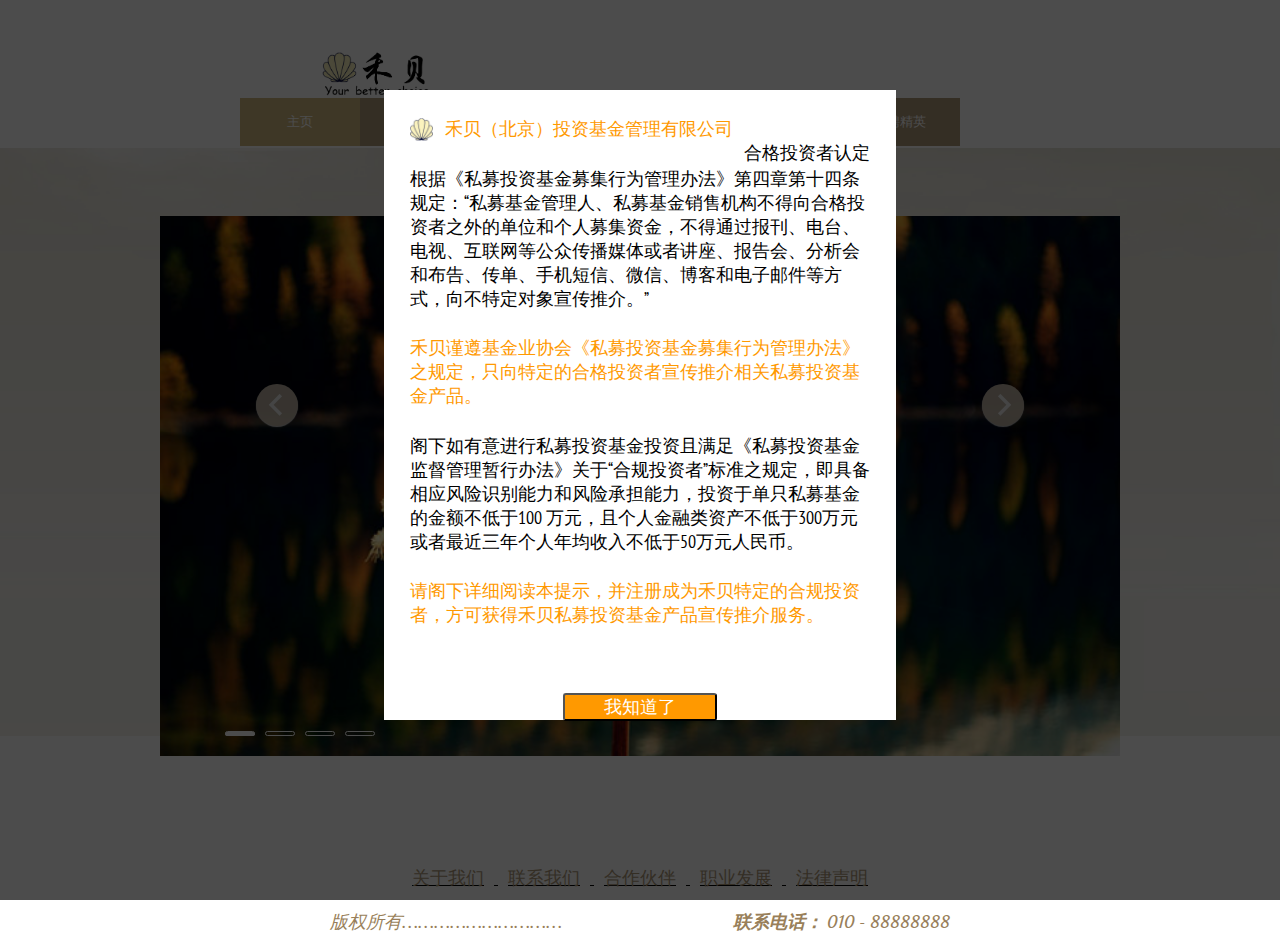
<file: Slicebox/index.html>
<!DOCTYPE html>
<html lang="en">
    <head>
        <title>禾贝（北京）投资基金管理有限责任公司</title>
		<meta charset="UTF-8" />
		<meta http-equiv="X-UA-Compatible" content="IE=edge,chrome=1"> 
		<meta name="viewport" content="width=device-width, initial-scale=1.0"> 
        <meta name="description" content="Slicebox - 3D Image Slider with Fallback" />
        <meta name="keywords" content="jquery, css3, 3d, webkit, fallback, slider, css3, 3d transforms, slices, rotate, box, automatic" />
		<meta name="author" content="Pedro Botelho for Codrops" />
		<link rel="shortcut icon" href="../favicon.ico"> 
        <link rel="stylesheet" type="text/css" href="css/demo.css" />
		<link rel="stylesheet" type="text/css" href="css/slicebox.css" />
		<link rel="stylesheet" type="text/css" href="css/custom.css" />
		<link rel="stylesheet" href="css/style.css"/>

    <!--Luara样式文件-->
    <!--渐隐样式-->
    <link rel="stylesheet" href="css/luara.css"/>
    <!--左滑样式-->
    <link rel="stylesheet" href="css/luara.left.css"/>
    <!--上滑样式-->
    <link rel="stylesheet" href="css/luara.top.css"/>
	<script src="js/jquery-1.8.3.min.js"></script>
		<script type="text/javascript" src="js/jquery.luara.0.0.1.min.js"></script>
		<script type="text/javascript" src="js/modernizr.custom.46884.js"></script>
		<script type="text/javascript" src="js/index.js"></script>
		
	</head>
	<body>
		<div class="container">

			

<!--			<h1><img src="images/logo2.png" width="60" height="45" style="margin-right : 20px"></image>禾贝（北京）投资基金管理有限公司 <span>欢迎您的光临！</span></h1> -->
			
		<div class="top1">
			<div id="logo" align="center">
				<img src="images/logo3.png" style="max-height:48px">
			</div>
			<div id="menu" align="center">
				<ul id="main" align="center">
				<li><a href="index.html">主页</a></li>
				<li>关于禾贝
					<ul class="drop">
						<div>
							<li><a href="gsjj.html">公司简介</a></li>
							<li><a href="hxjz.html">核心价值</a></li>
							<li><a href="gsys.html">公司优势</a></li>
						</div>
					</ul>
				</li>
				<li>基金产品
					<ul class="drop">
						<div>
							<li><a href="jj1.html">X1基金</a></li>
							<li><a href="jj2.html">X2基金</a></li>
						</div>
					</ul>
				</li>
				<li>理财规划
					<ul class="drop">
						<div>
							<li><a href="fxph.html">风险偏好分析</a></li>
							<li><a href="tzjy.html">投资建议</a></li>
						</div>
					</ul>
				</li>
				<li>客户服务
				</li>
				<li>诚聘精英
					<ul class="drop">
						<div>
							<li><a href="cpzw.html">诚聘职位</a></li>
							<li><a href="zyfz.html">职业发展</a></li>
						</div>
					</ul>
				</li>
			<div id="marker"></div>
			</ul>
			</div>   
		
		
		</div>
<!--			
		<div align="center">
			<ul id="main" align="center">
				<li>主页</li>
				<li>关于禾贝
					<ul class="drop">
						<div>
							<li><a href="#">公司简介</a></li>
							<li><a href="#">核心价值</a></li>
							<li><a href="#">公司优势</a></li>
						</div>
					</ul>
				</li>
				<li>基金产品
					<ul class="drop">
						<div>
							<li><a href="#">X1基金</a></li>
							<li><a href="#">X2基金</a></li>
						</div>
					</ul>
				</li>
				<li>理财规划
					<ul class="drop">
						<div>
							<li><a href="#">客户风险偏好分析</a></li>
							<li><a href="#">投资建议</a></li>
						</div>
					</ul>
				</li>
				<li>客户服务
				</li>
				<li>诚聘精英
					<ul class="drop">
						<div>
							<li><a href="#">诚聘职位</a></li>
							<li><a href="#">职业发展</a></li>
						</div>
					</ul>
				</li>
			<div id="marker"></div>
			</ul>
		</div>   
-->			
			<div class="more" style="display:none">
				
				<ul id="sb-examples">
					<li class="selected"><a href="index.html">首页</a></li>
					<li><a href="#" id="gyhb">关于禾贝</a>
						
					</li>
					<li><a href="#">基金产品</a></li>
					<li><a href="#">理财规划</a></li>
					<li><a href="#">客户服务</a></li>
					<li><a href="#">诚聘精英</a></li>
					<img src="images/2d.png" width="30" height="30">
				</ul>
			
			</div>
			
		
			
			<div id="all" style="background:black; filter: alpha(opacity=70); opacity:0.7; position:absolute;top:0px;left:0px; width:100%; height:100%;z-index:10001">
			
			</div>
			<div id="qr_dialog" style="position:fixed;top:10%;left:30%;width:40%;height:70%;z-index:10001;background-color:#ffffff;opacity:1;filter: alpha(opacity=100);z-index:10002">
				<div style="margin:5%;display:inline-box">
				<span style="margin-right:8px"><img src="images/logo2.png" width="23" height="23" style="vertical-align:middle;"></span> 
				<span style="font-size:18px; color:#f90;vertical-align:middle;margin-right:25px">禾贝（北京）投资基金管理有限公司</span>
				<span style="font-size:18px;vertical-align:middle;float:right">合格投资者认定</span>
				</div>
				<p style="font-size:18px; margin-top:18px;margin:5%">根据《私募投资基金募集行为管理办法》第四章第十四条规定：“私募基金管理人、私募基金销售机构不得向合格投资者之外的单位和个人募集资金，不得通过报刊、电台、电视、互联网等公众传播媒体或者讲座、报告会、分析会和布告、传单、手机短信、微信、博客和电子邮件等方式，向不特定对象宣传推介。”</p>
				<p style="font-size:18px; color:#f90;margin:5%"> 禾贝谨遵基金业协会《私募投资基金募集行为管理办法》之规定，只向特定的合格投资者宣传推介相关私募投资基金产品。</p>
				<p style="font-size:18px; margin-top:18px;margin:5%">阁下如有意进行私募投资基金投资且满足《私募投资基金监督管理暂行办法》关于“合规投资者”标准之规定，即具备相应风险识别能力和风险承担能力，投资于单只私募基金的金额不低于100 万元，且个人金融类资产不低于300万元或者最近三年个人年均收入不低于50万元人民币。 </p>
				<p style="font-size:18px; color:#f90;margin-top:18px;margin:5%">请阁下详细阅读本提示，并注册成为禾贝特定的合规投资者，方可获得禾贝私募投资基金产品宣传推介服务。</p>
				<button style="font-size:18px;border-radius: 3px;background-color: #f90; color: #ffffff;text-align:center;margin:40px 35%;width:30%;" onclick="btnclick()">我知道了</button>
			</div>
			
			
			
			<div class="w1">
			
				<div class="example2" style="display:none">
					<ul>
						<li><img src="images/1.jpg" alt="1"/></li>
						<li><img src="images/2.jpg" alt="2"/></li>
						<li><img src="images/3.jpg" alt="3"/></li>
						<li><img src="images/4.jpg" alt="4"/></li>
					</ul>
					<ol>
						<li><div></div></li>
						<li><div></div></li>
						<li><div></div></li>
						<li><div></div></li>
					</ol>
				</div>

			<div class="wrapper" >
			
			
				<div id="shadow" class="shadow"></div>

				<div id="nav-arrows" class="nav-arrows">
					<a href="#">Next</a>
					<a href="#">Previous</a>
				</div>

				<div id="nav-dots" class="nav-dots">
					<span class="nav-dot-current"></span>
					<span></span>
					<span></span>
					<span></span>
					<span></span>
					<span></span>
					<span></span>
				</div>
				
			

			</div><!-- /wrapper -->
			
			</div>
			
			
			<p align="center" class ="other">
				<a href="gywm.html" style="margin:20px 10px">关于我们</a>
				<a href="lxwm.html" style="margin:20px 10px">联系我们</a>
				<a href="hzhb.html" style="margin:20px 10px">合作伙伴</a>
				<a href="zyfz.html" style="margin:20px 10px">职业发展</a>
				<a href="flsm.html" style="margin:20px 10px">法律声明</a>
			</p>

			<p class="info">
				<span class="span_left">版权所有…………………………</span>
				<span class="span_right"><strong>联系电话：</strong> 010 - 88888888</span>
			</p>
			
			
			
			
			

		</div>

		<script type="text/javascript" src="js/jquery.slicebox.js"></script>
		<script type="text/javascript">
		
		 $(function(){
            <!--调用Luara示例-->
			$(".example2").css('display',"");
            $(".example2").luara({width:"960",height:"540",interval:3000,selected:"seleted",deriction:"left"});

        });

		</script>
	</body>
</html>
</file>
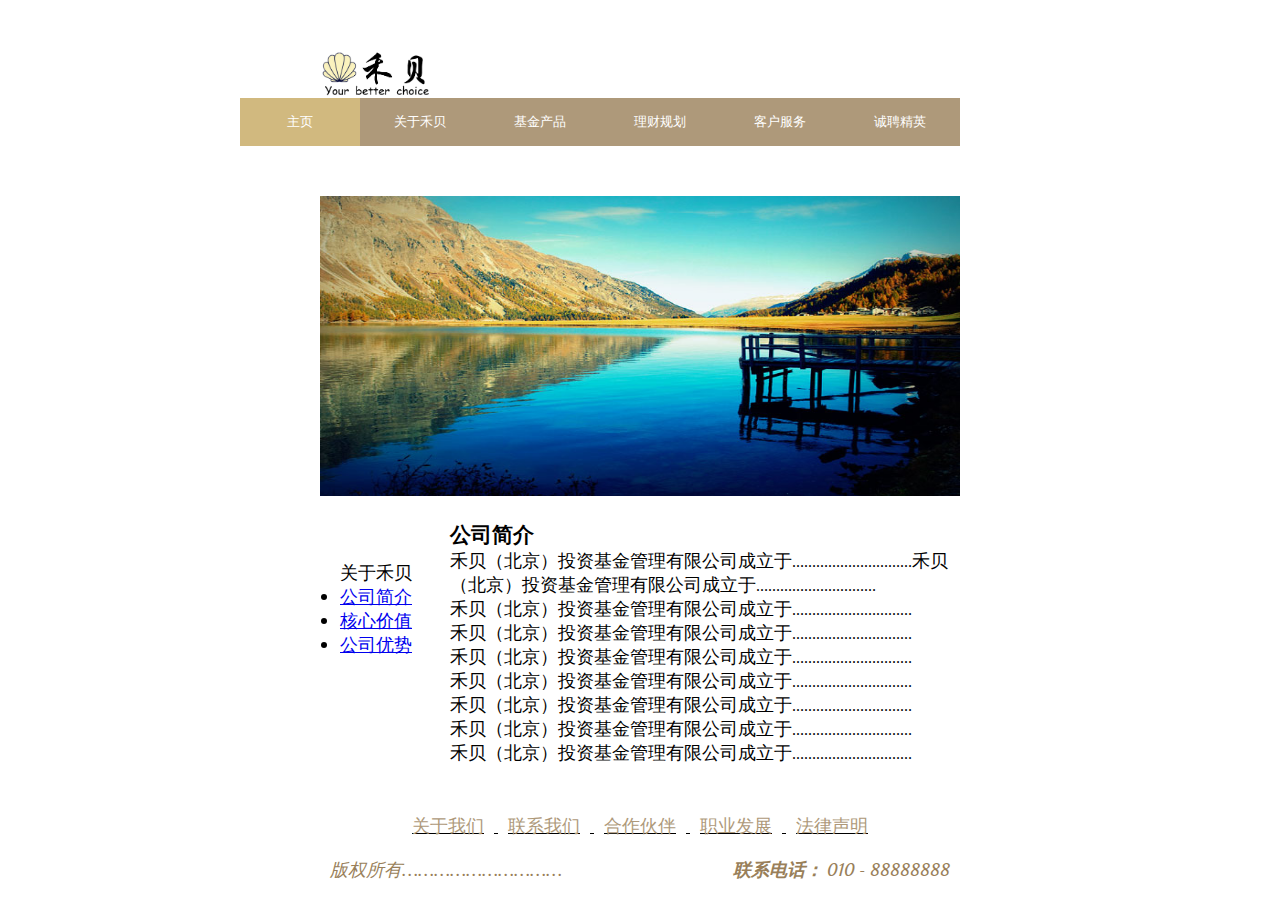
<file: Slicebox/gsjj.html>
<!DOCTYPE html>
<html lang="en">
    <head>
        <title>禾贝（北京）投资基金管理有限责任公司</title>
		<meta charset="UTF-8" />
		<meta http-equiv="X-UA-Compatible" content="IE=edge,chrome=1"> 
		<meta name="viewport" content="width=device-width, initial-scale=1.0"> 
        <meta name="description" content="Slicebox - 3D Image Slider with Fallback" />
        <meta name="keywords" content="jquery, css3, 3d, webkit, fallback, slider, css3, 3d transforms, slices, rotate, box, automatic" />
		<meta name="author" content="Pedro Botelho for Codrops" />
		<link rel="shortcut icon" href="../favicon.ico"> 
        <link rel="stylesheet" type="text/css" href="css/demo.css" />
		<link rel="stylesheet" type="text/css" href="css/slicebox.css" />
		<link rel="stylesheet" type="text/css" href="css/custom.css" />
		<script type="text/javascript" src="js/modernizr.custom.46884.js"></script>
		<script type="text/javascript" src="js/index.js"></script>
	</head>
	<body>
		<div class="container">

			

<!--			<h1><img src="images/logo2.png" width="60" height="45" style="margin-right : 20px"></image>禾贝（北京）投资基金管理有限公司 <span>欢迎您的光临！</span></h1> -->
			
		<div class="top1">
			<div id="logo" align="center">
				<img src="images/logo3.png" style="max-height:48px">
			</div>
			<div id="menu" align="center">
				<ul id="main" align="center">
				<li><a href="index.html">主页</a></li>
				<li>关于禾贝
					<ul class="drop">
						<div>
							<li><a href="gsjj.html">公司简介</a></li>
							<li><a href="hxjz.html">核心价值</a></li>
							<li><a href="gsys.html">公司优势</a></li>
						</div>
					</ul>
				</li>
				<li>基金产品
					<ul class="drop">
						<div>
							<li><a href="jj1.html">X1基金</a></li>
							<li><a href="jj2.html">X2基金</a></li>
						</div>
					</ul>
				</li>
				<li>理财规划
					<ul class="drop">
						<div>
							<li><a href="fxph.html">风险偏好分析</a></li>
							<li><a href="tzjy.html">投资建议</a></li>
						</div>
					</ul>
				</li>
				<li>客户服务
				</li>
				<li>诚聘精英
					<ul class="drop">
						<div>
							<li><a href="cpzw.html">诚聘职位</a></li>
							<li><a href="zyfz.html">职业发展</a></li>
						</div>
					</ul>
				</li>
			<div id="marker"></div>
			</ul>
			</div>   
		
		
		</div>
		
		<div style="height:536px;margin:0px auto;width:50%">
			<div><img src="images/7.jpg"/ width="100%" height="300">
			</div>
			
			<div>
				<div style="float:left;margin-top:40px;margin-left:20px;">
					<ul>关于禾贝
						<li><a href="gsjj.html">公司简介</a></li>
						<li><a href="hxjz.html">核心价值</a></li>
						<li><a href="gsys.html">公司优势</a></li>
					</ul>
				</div>
				
				<div style="margin-top:20px;margin-left:130px;">
					<h3>公司简介</h3>
					<p>禾贝（北京）投资基金管理有限公司成立于…………………………禾贝（北京）投资基金管理有限公司成立于…………………………</p>
					<p>禾贝（北京）投资基金管理有限公司成立于…………………………</p>
					<p>禾贝（北京）投资基金管理有限公司成立于…………………………</p>
					<p>禾贝（北京）投资基金管理有限公司成立于…………………………</p>
					<p>禾贝（北京）投资基金管理有限公司成立于…………………………</p>
					<p>禾贝（北京）投资基金管理有限公司成立于…………………………</p>
					<p>禾贝（北京）投资基金管理有限公司成立于…………………………</p>
					<p>禾贝（北京）投资基金管理有限公司成立于…………………………</p>
				</div>
			</div>				
		</div>

			
			
			<p align="center" class ="other">
				<a href="gywm.html" style="margin:20px 10px">关于我们</a>
				<a href="lxwm.html" style="margin:20px 10px">联系我们</a>
				<a href="hzhb.html" style="margin:20px 10px">合作伙伴</a>
				<a href="zyfz.html" style="margin:20px 10px">职业发展</a>
				<a href="flsm.html" style="margin:20px 10px">法律声明</a>
			</p>

			<p class="info">
				<span class="span_left">版权所有…………………………</span>
				<span class="span_right"><strong>联系电话：</strong> 010 - 88888888</span>
			</p>

		</div>
		<script type="text/javascript" src="js/jquery.min.js"></script>
		<script type="text/javascript" src="js/jquery.slicebox.js"></script>
		<script type="text/javascript">
		
		var gyhb = document.getElementById("gyhb");
		gyhb.onmouseover = gyhb1;
		function gyhb1(){
			gyhbc.style.display = "";
		}
		

		
			$(function() {

				var Page = (function() {

					var $navArrows = $( '#nav-arrows' ).hide(),
						$navDots = $( '#nav-dots' ).hide(),
						$nav = $navDots.children( 'span' ),
						$shadow = $( '#shadow' ).hide(),
						slicebox = $( '#sb-slider' ).slicebox( {
							onReady : function() {

								$navArrows.show();
								$navDots.show();
								$shadow.show();

							},
							onBeforeChange : function( pos ) {

								$nav.removeClass( 'nav-dot-current' );
								$nav.eq( pos ).addClass( 'nav-dot-current' );

							}
						} ),
						
						init = function() {

							initEvents();
							
						},
						initEvents = function() {

							// add navigation events
							$navArrows.children( ':first' ).on( 'click', function() {

								slicebox.next();
								return false;

							} );

							$navArrows.children( ':last' ).on( 'click', function() {
								
								slicebox.previous();
								return false;

							} );

							$nav.each( function( i ) {
							
								$( this ).on( 'click', function( event ) {
									
									var $dot = $( this );
									
									if( !slicebox.isActive() ) {

										$nav.removeClass( 'nav-dot-current' );
										$dot.addClass( 'nav-dot-current' );
									
									}
									
									slicebox.jump( i + 1 );
									return false;
								
								} );
								
							} );

						};

						
						return { init : init };

				})();

				Page.init();

			});

		</script>
	</body>
</html>
</file>
<file: Slicebox/css/demo.css>
@import url(http://fonts.googleapis.com/css?family=PT+Sans+Narrow|Volkhov:400italic,700);

*,
*:after,
*:before {
	-webkit-box-sizing: border-box;
	-moz-box-sizing: border-box;
	box-sizing: border-box;
	padding: 0;
	margin: 0;
}

/* Clearfix hack by Nicolas Gallagher: http://nicolasgallagher.com/micro-clearfix-hack/ */
.clearfix:after {
	content: "";
	display: table;
	clear: both;
}
.top1{
	height:148px;
	width:100%;
}

#logo{
	width : 48px;
	height : 48px;
	float:left;
	position:relative;
	top:50px;
	margin-left:25%;
	
}

#menu{
	float :right;
	margin-right:25%;
	display:inline;
}

/* General Demo Style */
body {
/*	background: #e4ebe9 url(../images/fancy_deboss.png) repeat top left;  
	color: #ffffff;*/
	font-family: "PT Sans Narrow", Arial, sans-serif;
	font-size: 18px;
	font-weight: 400;
    -webkit-font-smoothing: antialiased;
    overflow-x: hidden;
    min-width: 320px;
}




h1, h2, h5 {
	margin: 20px 20px 30px 20px;
	font-size: 56px;
	color: #000;
	font-family: "Volkhov", serif;
	text-align: center;
	font-weight: 700;
	text-shadow: 1px 1px 3px #e0d1bc;
}

h1 span, h5 {
	font-size: 18px;
	display: block;
	font-style: italic;
	color: #997f5a;
	font-weight: 400;
	text-shadow: 0px 1px 1px #fff;
}
.w1{
	width:100%;
	height:588px;
	background-image: url('../images/mainBg.jpg');
	background-position: center;
	background-repeat: no-repeat;
	background-attachment: fixed;
	background-size:cover;

	
}
.wrapper {
	position: relative;
	max-width: 840px;
	width: 100%;
	padding: 0 50px;
	margin: 0 auto;

}

/* Header Style */
.codrops-top {
	line-height: 24px;
	font-size: 11px;
	background: #fff;
	background: rgba(255, 255, 255, 0.8);
	text-transform: uppercase;
	z-index: 9999;
	position: relative;
	font-family: Cambria, Georgia, serif;
	box-shadow: 1px 0px 2px rgba(0,0,0,0.2);
}

.codrops-top a {
	padding: 0px 10px;
	letter-spacing: 1px;
	color: #333;
	display: inline-block;
}

.codrops-top a:hover {
	background: rgba(255,255,255,0.6);
}

.codrops-top span.right {
	float: right;
}

.codrops-top span.right a {
	float: left;
	display: block;
}

/* More examples buttons */

.more {
	position: relative;
	clear: both;
	padding: 20px;
}

.more:before {
	content: "";
	position: absolute;
	background-color: #ddd1b6;
	box-shadow: 0 1px 0 rgba(255,255,255,0.8);
	height: 1px;
	width: 440px;
	left: 50%;
	margin-left: -220px;
	top: -10px;
}

.more ul {
	display: block;
	height: 32px;
	text-align: center;
}

.more ul li {
	display: inline-block;
	line-height: 24px;
}

.more ul li.selected a,
.more ul li.selected a:hover {
	background: #ae997a;
	color: #fff;
	text-shadow: none;
}

.more ul li a {
	text-shadow: 1px 1px 1px #fff;
	color: #555;
	background: #fbf9f5;
	padding: 2px 5px;
	margin: 0 2px;
	line-height: 18px;
	display: inline-block;
	box-shadow: 1px 1px 2px rgba(0,0,0,0.3);
}

.more ul li a:hover {
	background: #8c795d;
	color: #fff;
	text-shadow: none;
}

p.info {
	font-family: "Volkhov", serif;
	font-style: italic;
	color: #997f5a;
	text-shadow: 0 1px 0 rgba(255, 255, 255, 0.9);
	padding: 20px;
	display: block;
	clear: both;
	width: 100%;

	margin: 0 auto;
}

span.span_left{
	text-align : left;
	float : left;
	margin-left: 25%;
}

span.span_right{
	text-align : right;
	float : right;
	margin-right : 25%;
}

p.other{
	text-decoration:underline;	
	margin-top:130px;
}

.other a{
	color: #ae997a;
	text-decoration: none;
	
}

.other a:hover{
	color: #d1b97f;
}


#main {
  position: relative;
  list-style: none;
  background: #ae997a;
  font-weight: 400;
  font-size: 0;
  text-transform: uppercase;
  display: inline-block;
  padding: 0;
  margin: 50px auto;
  color: #ffffff;
  
}
#main li {
  font-size: 0.8rem;
  display: inline-block;
  position: relative;
  padding: 15px 20px;
  cursor: pointer;
  z-index: 5;
  min-width: 120px;
}

#main li a{
	color: #ffffff;
	text-decoration: none;
}
        
.drop {
  overflow: hidden;
  list-style: none;
  position: absolute;
  padding: 0;
  width: 100%;
  left: 0;
  top: 48px;
}
.drop div {
  -webkit-transform: translate(0, -100%);
  -moz-transform: translate(0, -100%);
  -ms-transform: translate(0, -100%);
  transform: translate(0, -100%);
  -webkit-transition: all 0.5s 0.1s;
  -moz-transition: all 0.5s 0.1s;
  -ms-transition: all 0.5s 0.1s;
  transition: all 0.5s 0.1s;
  position: relative;
  
}

.drop div li a{
	color: #ffffff;
	text-decoration: none;
}

.drop li {
  display: block;
  padding: 0;
  width: 100%;
  background: #d1b97f !important;
}
#marker {
  height: 48px;
  background: #d1b97f !important;
  position: absolute;
  bottom: 0;
  width: 120px;
  z-index: 2;
  -webkit-transition: all 0.35s;
  -moz-transition: all 0.35s;
  -ms-transition: all 0.35s;
  transition: all 0.35s;
}     
#main li:nth-child(1):hover ul div {
  -webkit-transform: translate(0, 0);
  -moz-transform: translate(0, 0);
  -ms-transform: translate(0, 0);
  transform: translate(0, 0);
}
#main li:nth-child(1):hover ~ #marker {
  -webkit-transform: translate(0px, 0);
  -moz-transform: translate(0px, 0);
  -ms-transform: translate(0px, 0);
  transform: translate(0px, 0);
}
  
#main li:nth-child(2):hover ul div {
  -webkit-transform: translate(0, 0);
  -moz-transform: translate(0, 0);
  -ms-transform: translate(0, 0);
  transform: translate(0, 0);
}
#main li:nth-child(2):hover ~ #marker {
  -webkit-transform: translate(120px, 0);
  -moz-transform: translate(120px, 0);
  -ms-transform: translate(120px, 0);
  transform: translate(120px, 0);
}
  
#main li:nth-child(3):hover ul div {
  -webkit-transform: translate(0, 0);
  -moz-transform: translate(0, 0);
  -ms-transform: translate(0, 0);
  transform: translate(0, 0);
}
#main li:nth-child(3):hover ~ #marker {
  -webkit-transform: translate(240px, 0);
  -moz-transform: translate(240px, 0);
  -ms-transform: translate(240px, 0);
  transform: translate(240px, 0);
}
  
#main li:nth-child(4):hover ul div {
  -webkit-transform: translate(0, 0);
  -moz-transform: translate(0, 0);
  -ms-transform: translate(0, 0);
  transform: translate(0, 0);
}
#main li:nth-child(4):hover ~ #marker {
  -webkit-transform: translate(360px, 0);
  -moz-transform: translate(360px, 0);
  -ms-transform: translate(360px, 0);
  transform: translate(360px, 0);
} 
#main li:nth-child(5):hover ul div {
  -webkit-transform: translate(0, 0);
  -moz-transform: translate(0, 0);
  -ms-transform: translate(0, 0);
  transform: translate(0, 0);
}
#main li:nth-child(5):hover ~ #marker {
  -webkit-transform: translate(480px, 0);
  -moz-transform: translate(480px, 0);
  -ms-transform: translate(480px, 0);
  transform: translate(480px, 0);
}  
#main li:nth-child(6):hover ul div {
  -webkit-transform: translate(0, 0);
  -moz-transform: translate(0, 0);
  -ms-transform: translate(0, 0);
  transform: translate(0, 0);
}
#main li:nth-child(6):hover ~ #marker {
  -webkit-transform: translate(600px, 0);
  -moz-transform: translate(600px, 0);
  -ms-transform: translate(600px, 0);
  transform: translate(600px, 0);
}
</file>
<file: Slicebox/css/slicebox.css>
/* Slicebox Style */
.sb-slider {
	margin: 10px auto;
	position: relative;
	overflow: hidden;
	width: 100%;
	list-style-type: none;
	padding: 0;
}

.sb-slider li {
	margin: 0;
	padding: 0;
	display: none;
}

.sb-slider li > a {
	outline: none;
}

.sb-slider li > a img {
	border: none;
}

.sb-slider img {
	max-width: 100%;
	display: block;
}

.sb-description {
	padding: 20px;
	bottom: 10px;
	left: 10px;
	right: 10px;
	z-index: 1000;
	position: absolute;
	background: #CBBFAE;
	background: rgba(190,176,155, 0.4);
	border-left: 4px solid rgba(255,255,255,0.7);
	-ms-filter:"progid:DXImageTransform.Microsoft.Alpha(Opacity=0)";
	filter: alpha(opacity=0);	
	opacity: 0;
	color: #fff;

	-webkit-transition: all 200ms;
	-moz-transition: all 200ms;
	-o-transition: all 200ms;
	-ms-transition: all 200ms;
	transition: all 200ms;
}

.sb-slider li.sb-current .sb-description {
	-ms-filter:"progid:DXImageTransform.Microsoft.Alpha(Opacity=80)";
	filter: alpha(opacity=80);	
	opacity: 1;
}

.sb-slider li.sb-current .sb-description:hover {
	-ms-filter:"progid:DXImageTransform.Microsoft.Alpha(Opacity=99)";
	filter: alpha(opacity=99);	
	background: rgba(190,176,155, 0.7);
}

.sb-perspective {
	position: relative;
}

.sb-perspective > div {
	position: absolute;

	-webkit-transform-style: preserve-3d;
	-moz-transform-style: preserve-3d;
	-o-transform-style: preserve-3d;
	-ms-transform-style: preserve-3d;
	transform-style: preserve-3d;

	-webkit-backface-visibility : hidden;
	-moz-backface-visibility : hidden;
	-o-backface-visibility : hidden;
	-ms-backface-visibility : hidden;
	backface-visibility : hidden;
}

.sb-side {
	margin: 0;
	display: block;
	position: absolute;

	-moz-backface-visibility : hidden;

	-webkit-transform-style: preserve-3d;
	-moz-transform-style: preserve-3d;
	-o-transform-style: preserve-3d;
	-ms-transform-style: preserve-3d;
	transform-style: preserve-3d;
}
</file>
<file: Slicebox/css/custom.css>
.shadow {
	width: 100%;
	height: 168px;
	position: relative;
	margin-top: -110px;
	background: transparent url(../images/shadow.png) no-repeat bottom center;
	background-size: 100% 100%; /* stretches it */
	z-index: -1;
	display: none;
}

.sb-description h3 {
	font-size: 20px;
	text-shadow: 1px 1px 1px rgba(0,0,0,0.3);
}

.sb-description h3 a {
	color: #4a3c27;
	text-shadow: 0 1px 1px rgba(255,255,255,0.5);
}

.nav-arrows {
	display: ;
}

.nav-arrows a {
	width: 42px;
	height: 42px;
	background: #cbbfae url(../images/nav.png) no-repeat top left;
	position: fixed;
	top: 45%;
	left: 20%;
	text-indent: -9000px;
	cursor: pointer;
	margin-top: -21px;
	opacity: 0.9;
	border-radius: 50%;
	box-shadow: 0 1px 1px rgba(255,255,255,0.8);
}

.nav-arrows a:first-child{
	left: auto;
	right: 20%;
	background-position: top right;
}

.nav-arrows a:hover {
	opacity: 1;
}

.nav-dots {
	text-align: center;
	position: absolute;
	bottom: -5px;
	height: 30px;
	width: 100%;
	left: 0;
	display: none;
}

.nav-dots span {
	display: inline-block;
	width: 16px;
	height: 16px;
	border-radius: 50%;
	margin: 3px;
	background: #cbbfae;
	cursor: pointer;
	box-shadow: 
		0 1px 1px rgba(255,255,255,0.6), 
		inset 0 1px 1px rgba(0,0,0,0.1);
}

.nav-dots span.nav-dot-current {
	box-shadow: 
		0 1px 1px rgba(255,255,255,0.6), 
		inset 0 1px 1px rgba(0,0,0,0.1), 
		inset 0 0 0 3px #cbbfae,
		inset 0 0 0 8px #fff;
}

.nav-options {
	width: 70px;
	height: 30px;
	position: absolute;
	right: 70px;
	bottom: 0px;
	display: none;
}

.nav-options span {
	width: 30px;
	height: 30px;
	background: #cbbfae url(../images/options.png) no-repeat top left;
	text-indent: -9000px;
	cursor: pointer;
	opacity: 0.7;
	display: inline-block;
	border-radius: 50%;
}

.nav-options span:first-child{
	background-position: -30px 0px;
	margin-right: 3px;
}

.nav-options span:hover {
	opacity: 1;
}
</file>
<file: Slicebox/css/luara.css>
/*\\\\\\\\\\\\\\\\\\\\\\\\\\\\\\\\\\\\\
 luara
 version 0.1  2014-8-21
\\\\\\\\\\\\\\\\\\\\\\\\\\\\\\\\\\\\\\\*/
/*渐隐*/
.luara-{position:relative;padding:0;overflow: hidden;}
.luara- ul{padding: inherit;margin: 0;}
.luara- ul li{display: none;padding: inherit;margin: inherit;list-style: none;}
.luara- ul li:first-child{display:block;}
.luara- ul li img{width: inherit;height: inherit;}
</file>
<file: Slicebox/css/luara.left.css>
/*\\\\\\\\\\\\\\\\\\\\\\\\\\\\\\\\\\\\\
 luara
 version 0.1  2014-8-21
\\\\\\\\\\\\\\\\\\\\\\\\\\\\\\\\\\\\\\\*/
/*左滑*/
.luara-left{position:relative;padding:0;overflow: hidden;}
.luara-left ul{position: relative;padding: inherit;margin: 0;}
.luara-left ul li{float: left;padding: inherit;margin: inherit;list-style: none;}
.luara-left ul li img{width: inherit;height: inherit;}
</file>
<file: Slicebox/css/luara.top.css>
/*\\\\\\\\\\\\\\\\\\\\\\\\\\\\\\\\\\\\\
 luara
 version 0.1  2014-8-21
\\\\\\\\\\\\\\\\\\\\\\\\\\\\\\\\\\\\\\\*/
/*上滑*/
.luara-top{position:relative;padding:0;overflow: hidden;}
.luara-top ul{position: relative;padding: inherit;margin: 0;}
.luara-top ul li{padding: inherit;margin: inherit;list-style: none;}
.luara-top ul li img{width: inherit;height: inherit;}
</file>
<file: Slicebox/css/style.css>
/*reset*/


/*example*/
.example{}
.example ol{position:relative;width: 80px;height: 20px;top:-30px;left:60px;}
.example ol li{float:left;width: 10px;height: 10px;margin: 5px;background: #fff;}
.example ol li.seleted{background: #1AA4CA;}

.example1{}
.example1 ol{position:relative;width: 80px;height: 20px;top:-30px;left:60px;}
.example1 ol li{float:left;width: 10px;height: 10px;margin: 5px;background: #fff;}
.example1 ol li.seleted{background: #1AA4CA;}

.example2{margin:auto; top:20px;}
/*
.example2 ol{position:relative;width: 80px;height: 20px;top:-30px;left:60px; list-style:none;}
.example2 ol li{float:left;width: 10px;height: 10px;margin: 5px;background: #fff;}
.example2 ol li.seleted{background: #1AA4CA;}
*/
.example2 ol{position:relative;width: 300px;height: 20px;top:-30px;left:60px; list-style:none;}
.example2 ol li{float:left;width: 30px;height: 5px;margin: 5px;border-radius: 10px;border: 1px solid white;}
.example2 ol li.seleted{}
.example2 ol li div.seleted{position:relative;overflow:hidden;left:-1px;width: 30px;height:4px;background:#fff;-webkit-animation:aaa 2s linear;border-radius: 10px;}
.loading{
            width: 50px;
            height: 15px;
            border-radius: 10px;
            border: 1px solid black;

}
@-webkit-keyframes aaa{
            0%{ width: 0px; }
            30%{width:9px; }
            60%{width:18px;}
            100%{width:30px; }
}
.progress{
            width:0%;
            height: 100%;
          
            background: -webkit-gradient(linear, 0 0, 0 100%, from(#7BC3FF), color-stop(0.5,blue), to(#7BC3FF));
            border-radius: 10px;
           
            -webkit-animation:aaa 2s linear;
}
</file>
